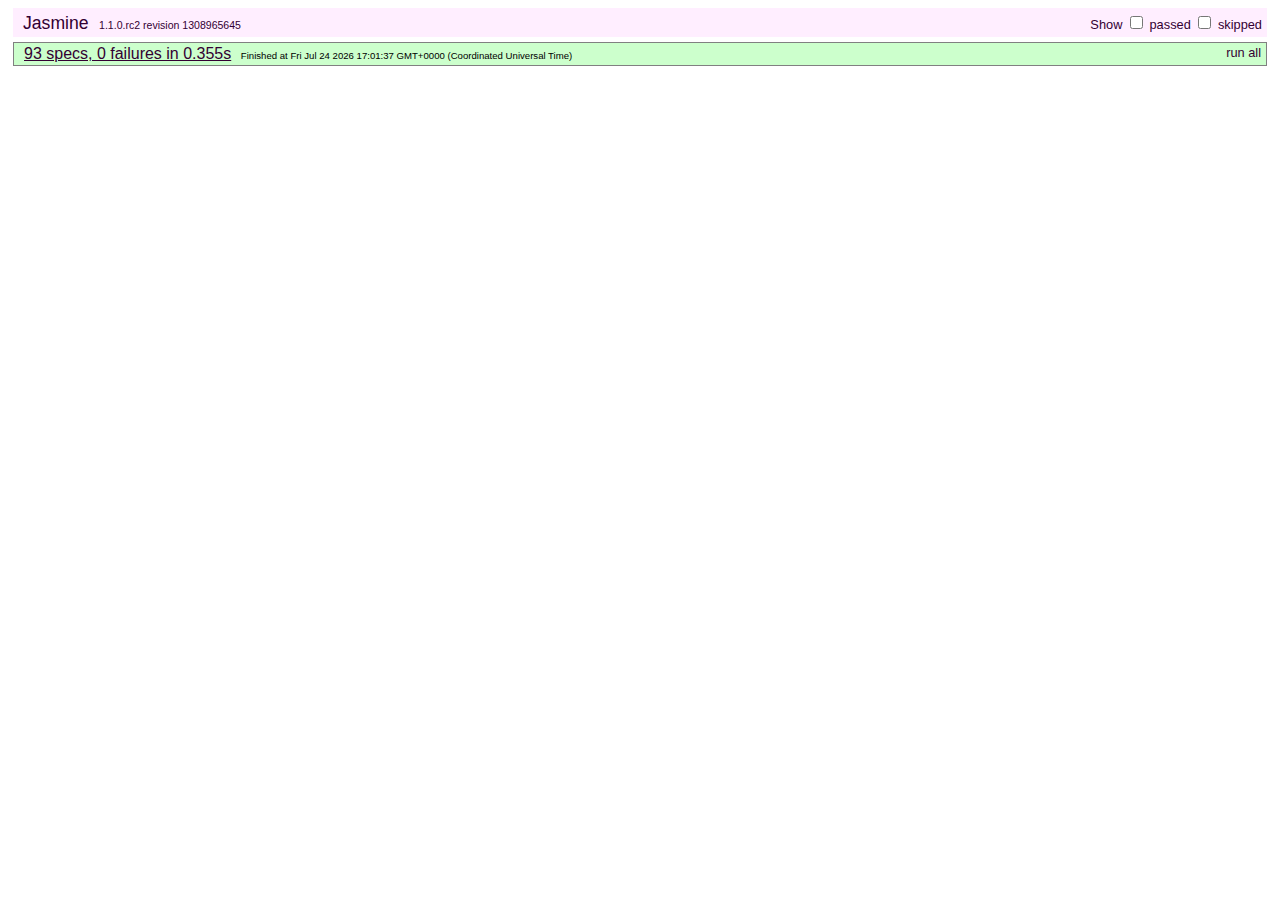
<file: test/index.html>
<!DOCTYPE HTML PUBLIC "-//W3C//DTD HTML 4.01 Transitional//EN"
  "http://www.w3.org/TR/html4/loose.dtd">
<html>
<head>
  <title>deck.js - Jasmine Test Runner</title>
  <link rel="stylesheet" type="text/css" href="lib/jasmine.css">
  <script type="text/javascript" src="../modernizr.custom.js"></script>
  <script type="text/javascript" src="lib/jasmine.js"></script>
  <script type="text/javascript" src="lib/jasmine-html.js"></script>
  <script src="../jquery.min.js"></script>
  <script type="text/javascript" src="lib/jasmine-jquery.js"></script>

  <!-- include source files here... -->
  <script type="text/javascript" src="../core/deck.core.js"></script>
  <script type="text/javascript" src="../extensions/menu/deck.menu.js"></script>
  <script type="text/javascript" src="../extensions/goto/deck.goto.js"></script>
  <script type="text/javascript" src="../extensions/status/deck.status.js"></script>
  <script type="text/javascript" src="../extensions/navigation/deck.navigation.js"></script>
  <script type="text/javascript" src="../extensions/scale/deck.scale.js"></script>

  <!-- include spec files here... -->
  <script type="text/javascript" src="settings.js"></script>
  <script type="text/javascript" src="spec.core.js"></script>
  <script type="text/javascript" src="spec.menu.js"></script>
  <script type="text/javascript" src="spec.goto.js"></script>
  <script type="text/javascript" src="spec.navigation.js"></script>
  <script type="text/javascript" src="spec.status.js"></script>
  <script type="text/javascript" src="spec.scale.js"></script>
</head>

<body>
<script type="text/javascript">
  jasmine.getEnv().addReporter(new jasmine.TrivialReporter());
  jasmine.getEnv().execute();
</script>
</body>
</html>
</file>
<file: test/lib/jasmine.css>
body {
  font-family: "Helvetica Neue Light", "Lucida Grande", "Calibri", "Arial", sans-serif;
}


.jasmine_reporter a:visited, .jasmine_reporter a {
  color: #303; 
}

.jasmine_reporter a:hover, .jasmine_reporter a:active {
  color: blue; 
}

.run_spec {
  float:right;
  padding-right: 5px;
  font-size: .8em;
  text-decoration: none;
}

.jasmine_reporter {
  margin: 0 5px;
}

.banner {
  color: #303;
  background-color: #fef;
  padding: 5px;
}

.logo {
  float: left;
  font-size: 1.1em;
  padding-left: 5px;
}

.logo .version {
  font-size: .6em;
  padding-left: 1em;
}

.runner.running {
  background-color: yellow;
}


.options {
  text-align: right;
  font-size: .8em;
}




.suite {
  border: 1px outset gray;
  margin: 5px 0;
  padding-left: 1em;
}

.suite .suite {
  margin: 5px; 
}

.suite.passed {
  background-color: #dfd;
}

.suite.failed {
  background-color: #fdd;
}

.spec {
  margin: 5px;
  padding-left: 1em;
  clear: both;
}

.spec.failed, .spec.passed, .spec.skipped {
  padding-bottom: 5px;
  border: 1px solid gray;
}

.spec.failed {
  background-color: #fbb;
  border-color: red;
}

.spec.passed {
  background-color: #bfb;
  border-color: green;
}

.spec.skipped {
  background-color: #bbb;
}

.messages {
  border-left: 1px dashed gray;
  padding-left: 1em;
  padding-right: 1em;
}

.passed {
  background-color: #cfc;
  display: none;
}

.failed {
  background-color: #fbb;
}

.skipped {
  color: #777;
  background-color: #eee;
  display: none;
}


/*.resultMessage {*/
  /*white-space: pre;*/
/*}*/

.resultMessage span.result {
  display: block;
  line-height: 2em;
  color: black;
}

.resultMessage .mismatch {
  color: black;
}

.stackTrace {
  white-space: pre;
  font-size: .8em;
  margin-left: 10px;
  max-height: 5em;
  overflow: auto;
  border: 1px inset red;
  padding: 1em;
  background: #eef;
}

.finished-at {
  padding-left: 1em;
  font-size: .6em;
}

.show-passed .passed,
.show-skipped .skipped {
  display: block;
}


#jasmine_content {
  position:fixed;
  right: 100%;
}

.runner {
  border: 1px solid gray;
  display: block;
  margin: 5px 0;
  padding: 2px 0 2px 10px;
}
</file>
